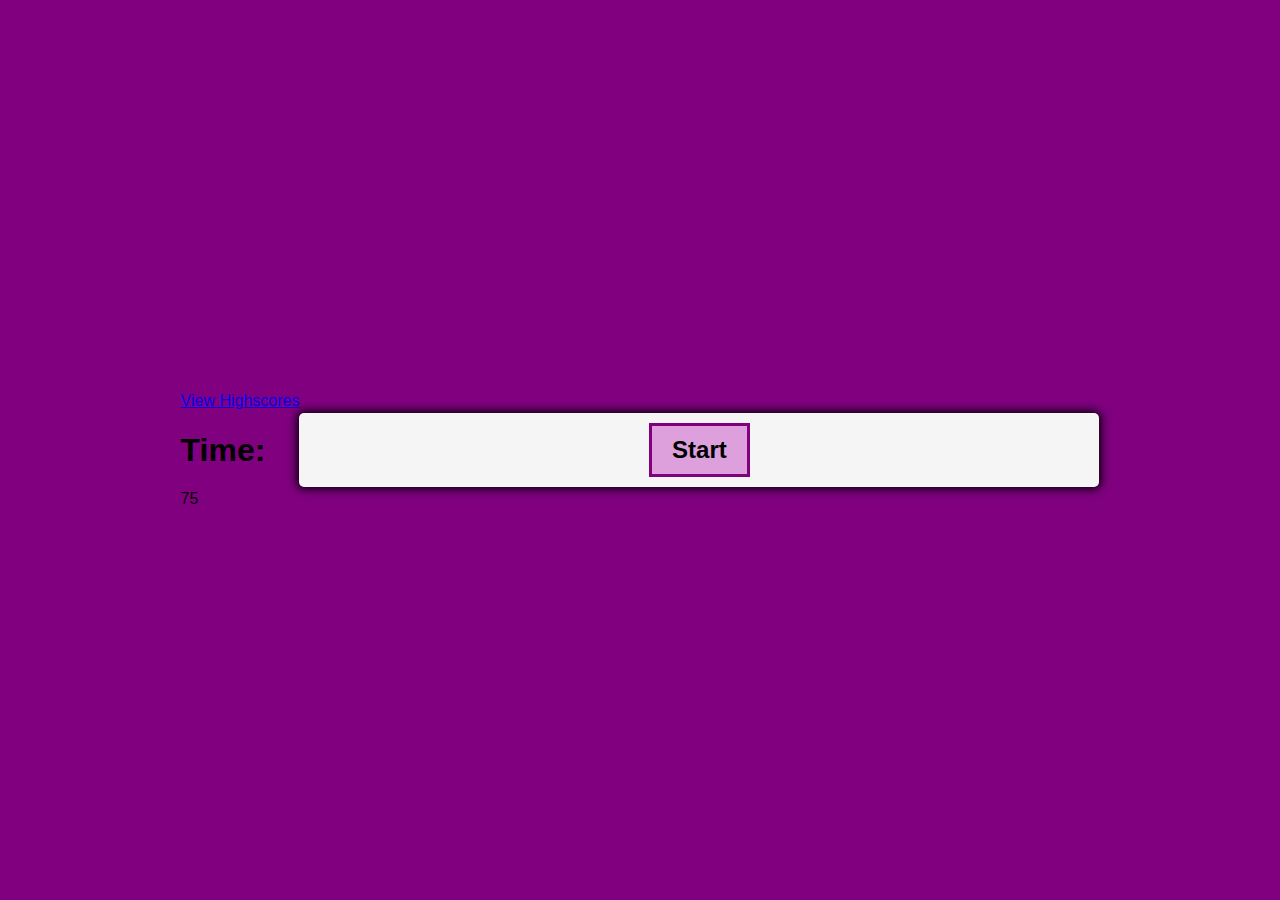
<file: index.html>
<!DOCTYPE html>
<html lang="en">
<head>
    <meta charset="UTF-8">
    <meta http-equiv="X-UA-Compatible" content="IE=edge">
    <meta name="viewport" content="width=device-width, initial-scale=1.0">
    <link rel="stylesheet" href="style.css">
    <title>Code Quiz</title>
</head>
<body>
    <header>
        <a href="scores.html">View Highscores</a>
        <h1>Time:</h1>
        <div id="timer">75</div>
    </header>
    <div class="container">
        <div id="question-container" class="hidden">
            <div id="question"></div>
            <div id="answer-btn" class="btn-grid">
                <button class="btn"></button>
                <button class="btn"></button>
                <button class="btn"></button>
                <button class="btn"></button>
            </div>
        </div>
        <div class="controler">
            <button id="start-btn" class="start-btn btn">Start</button>
            <button id="next-btn" class="next-btn btn hidden">Next</button>
        </div>
    </div>
    <script src="script.js"></script>
</body>
</html>
</file>
<file: style.css>
*, *::before, *::after {
    box-sizing: border-box;
    font-family: 'Lucida Sans', 'Lucida Sans Regular', 'Lucida Grande', 'Lucida Sans Unicode', Geneva, Verdana, sans-serif;
}

:root {
    --clr-neutralbtn: plum;
    --clr-neutral: purple;
    --clr-correct: green;
    --clr-wrong: red;
}

body {
    padding: 0;
    margin: 0;
    display: flex;
    width: 100vw;
    height: 100vh;
    justify-content: center;
    align-items: center;
    background: var(--clr-neutral);
}

body.correct {
    background: var(--clr-correct);
}

body.wrong {
    background: var(--clr-wrong);
}

.container {
    width: 800px;
    max-width: 80%;
    background-color: whitesmoke;
    border-radius: 5px;
    padding: 10px;
    box-shadow: 0 0 10px 2px;
}

.btn-grid {
    display: grid;
    grid-template-columns: repeat(2, auto);
    gap: 10px;
    margin: 20px 0;
}

.btn {
    border: 3px solid var(--clr-neutral);
    background-color: var(--clr-neutralbtn);
    padding: 5px 10px;
    color: black;
    outline: none;
}

.btn:hover {
    background-color: whitesmoke;
}

.btn.correct {
    background-color: var(--clr-correct);
}

.btn.wrong {
    background-color: var(--clr-wrong);
}

.start-btn, .next-btn {
    font-size: x-large;
    font-weight: bolder;
    padding: 10px 20px;
}

.controler {
    display: flex;
    justify-content: center;
    align-items: center;
}

.hidden {
    display: none;
}
</file>
